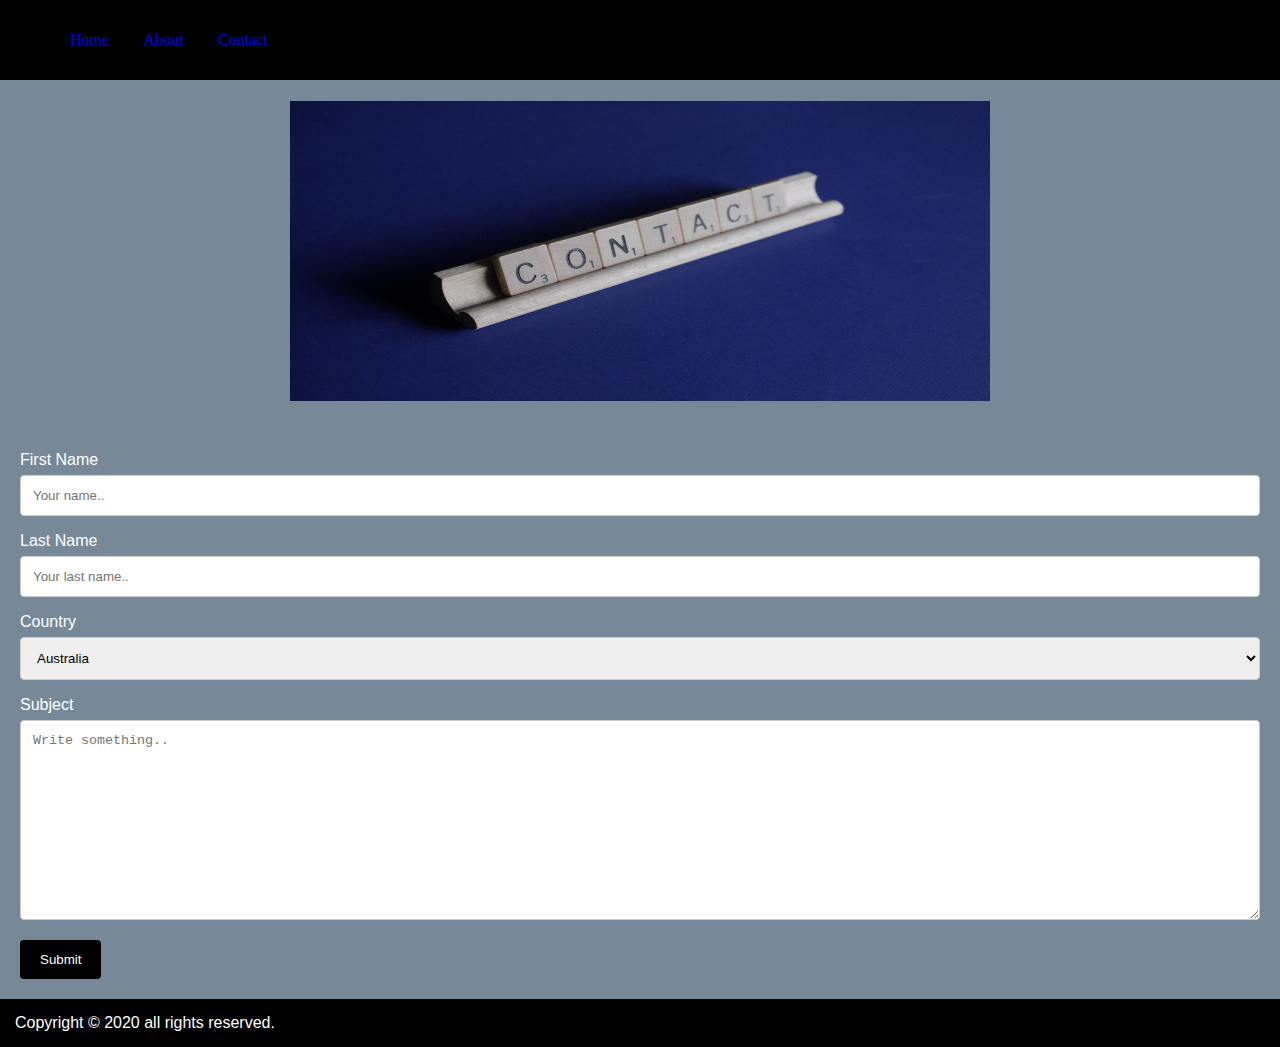
<file: contact.html>
<!DOCTYPE html>

<html>
    <head>
        <meta charset="utf-8">
        <meta http-equiv="X-UA-Compatible" content="IE=edge">
        <title></title>
        <meta name="description" content="">
        <meta name="viewport" content="width=device-width, initial-scale=1">
        <link rel="stylesheet" href="content.css">
    </head>
    <body>
        <div class= "div-navbar">
            <Nav>
                <ul class= "nav-bar">
                    <li><a href= "index.html">Home</li></a>
                    <li><a href= "about.html">About</li></a>
                    <li><a href= "contact.html">Contact</li></a>
                </ul>
            </Nav>
        </div>
                <h1 class= "contact-us"><img class= "Contact-image" src= "img/Contact-image.jpg"></h1>
                <div class="container">
                    <form action="/action_page.php">
                      <label for="fname">First Name</label>
                      <input type="text" id="fname" name="firstname" placeholder="Your name..">
                  
                      <label for="lname">Last Name</label>
                      <input type="text" id="lname" name="lastname" placeholder="Your last name..">
                  
                      <label for="country">Country</label>
                      <select id="country" name="country">
                        <option value="australia">Australia</option>
                        <option value="canada">Canada</option>
                        <option value="usa">USA</option>
                      </select>
                  
                      <label for="subject">Subject</label>
                      <textarea id="subject" name="subject" placeholder="Write something.." style="height:200px"></textarea>
                  
                      <input type="submit" value="Submit">
                    </form>
                  </div>

                  <div class= "bottom-footer">
                    <footer>Copyright © 2020 all rights reserved.</footer>
                </div>
                  <script src="main.js"></script>
    </body>
</html>
</file>
<file: content.css>
/* Navbar */

.div-navbar {
    background-color: black;
    padding: 15px;
    
}

.nav-bar li {
    list-style-type: none;
    display: inline;
    color: white;
    font-family: Verdana;
    padding: 15px;
    
}

a:link {
    text-decoration: none;
}

a:visited {
    text-decoration: none;
    color: white;
}

a:active {
    background-color: blue;
}

a:hover {
    background-color: lightslategray;
}


/* End Navbar */


/*Images*/

.hello-image {
    height: 300px;
    width: 700px;
}

.Contact-image {
    height: 300px;
    width: 700px;
}

/* End Images */

.website-title {
    color: white;
    font-size: 100px;
    text-align: center;
    
}

.contact-us {
    text-align: center;
}

.second-website-title {
    font-size: 50px;
    text-align: center;
}

body {
    background-color: lightslategray;
    color: white;
    margin: 0;
}

.main-content {
    color: white;
    text-align: center;
    font-size: 35px;
}

.second-main-content {
    color: white;
    text-align: center;
    font-size: 35px;
}

/* About page */

.about-list {
    font-size: 35px;
}



/* Bottom Footer */

.bottom-footer {
    background-color: black;
    padding: 15px;
    
}

/* contact us webpage */

body {font-family: Arial, Helvetica, sans-serif;}
* {box-sizing: border-box;}

input[type=text], select, textarea {
  width: 100%;
  padding: 12px;
  border: 1px solid #ccc;
  border-radius: 4px;
  box-sizing: border-box;
  margin-top: 6px;
  margin-bottom: 16px;
  resize: vertical;
}

input[type=submit] {
  background-color: black;
  color: white;
  padding: 12px 20px;
  border: none;
  border-radius: 4px;
  cursor: pointer;
}

input[type=submit]:hover {
  background-color: magenta;
}

.container {
  border-radius: 5px;
  background-color: lightslategray;
  padding: 20px;
}
</file>
